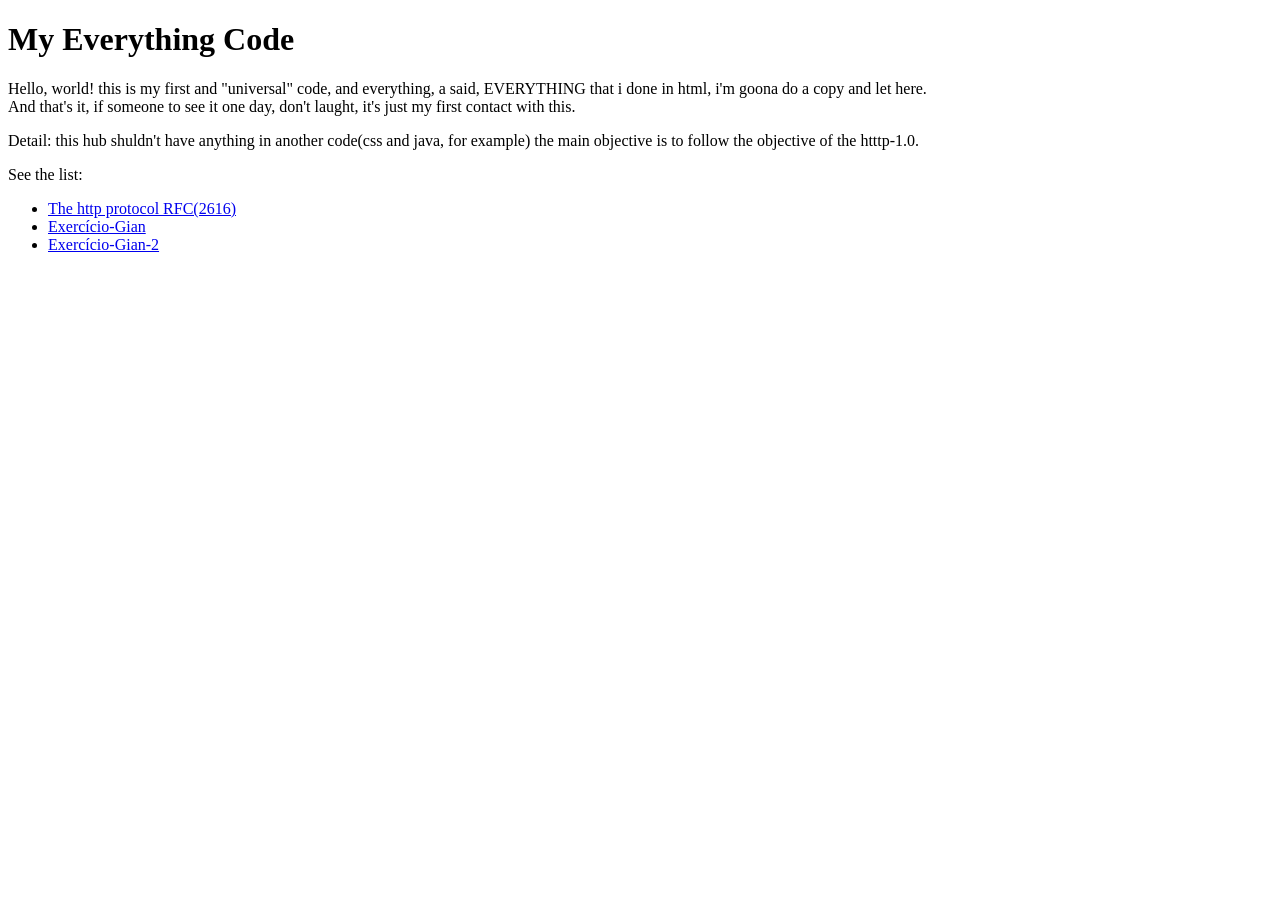
<file: index.html>
<!DOCTYPE html>

<!-- Idioma do site e  abertura do html -->

<html lang="pt-br">

<!-- estilo de caracteres, título e adaptação de escala do site -->

    <head> 

        <title> My Everything Code </title>
        <meta charset="utf-8">
        <meta name="viewport" content="width=device-width, initial-scale=1.0">

    </head>

<!-- O QUE RAIOS ISSO FAZ?: 
     width=device-width- faz a largura da página ser igual ser igual à largura da tela do dispositivo
     initial-scale=1.0- define o zoom inicial -->

<!-- Parte escrita visível do site-->

<!-- Apresentação -->

    <body> 
        <h1> My Everything Code </h1>

            <p> Hello, world! this is my first and "universal" code, and everything, a said, EVERYTHING that i done in html, i'm goona do a copy and let here.<br>
            And that's it, if someone to see it one day, don't laught, it's just my first contact with this. </p>
    
            <p> Detail: this hub shuldn't have anything in another code(css and java, for example) the main objective is to follow the objective of the htttp-1.0. </p>

            <p> See the list: </p>

<!-- lista de ãncoras de sites, testes e exercícios didáticos-->

        <ul>

            <li> <a href="https://datatracker.ietf.org/doc/html/rfc2616" target="_blank">The http protocol RFC(2616)</a> </li>

            <li> <a href="exercíciodogian.html">Exercício-Gian</a> </li>

            <li> <a href="exerciciogian2.html">Exercício-Gian-2</a> </li>

        </ul>

<!-- OBS: ul- Serve para indicar uma listagem.
          li- define os itens da lista 
          a href""- cria uma âncora para outro endereço
          target"blank"- faz abrir o link em outra aba -->

    </body>

</html>
</file>
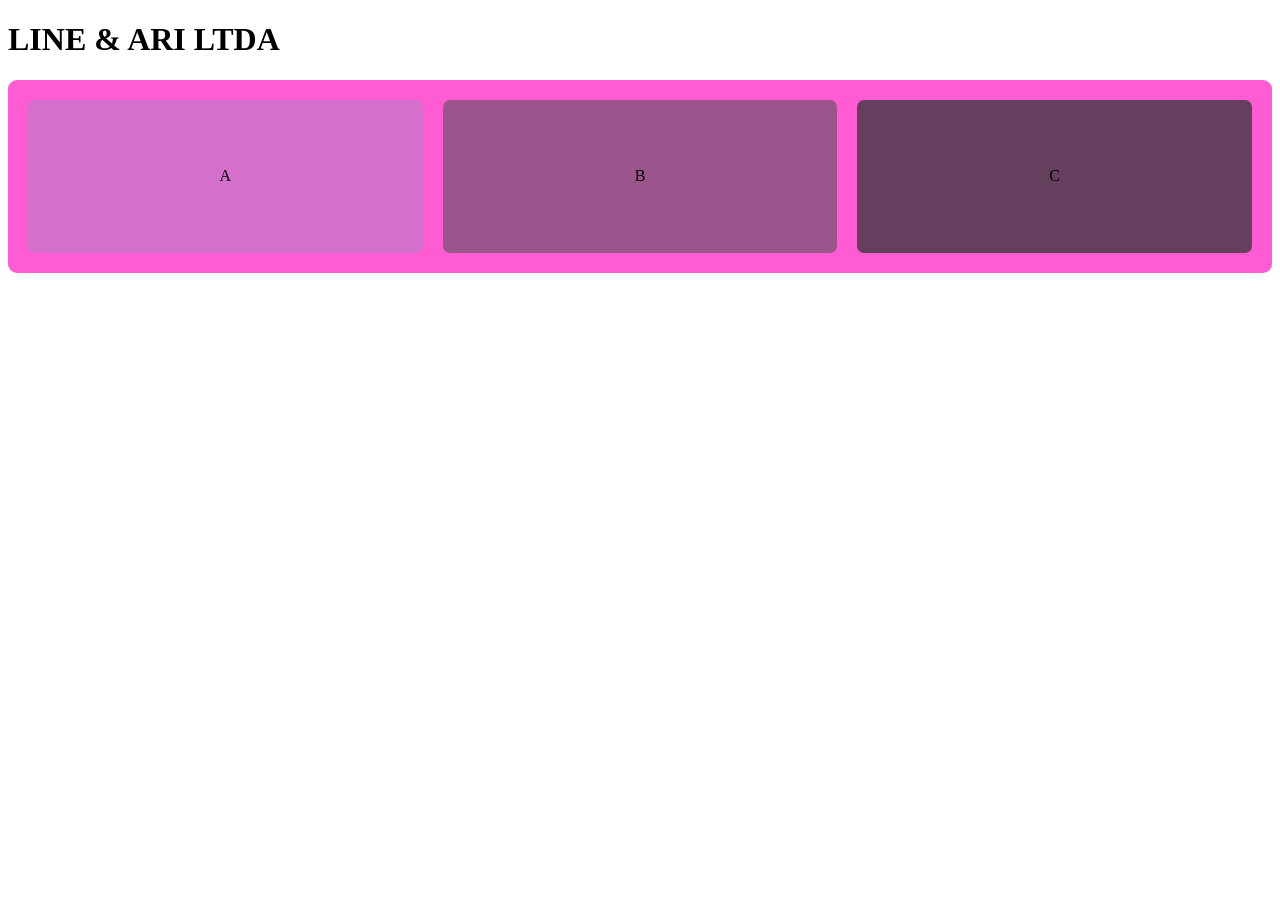
<file: exerciciogian2.html>
<!DOCTYPE html>
<html lang="pt-br">

<!-- Idioma do site e abertura do html-->

    <head> 
        <title> Ari' Informática </title>
        <meta charset="utf-8">
        <link rel="stylesheet" href="estilo.css">
    </head>

<!-- estilo de caracteres, título e adaptação de escala do site -->

<!-- Parte escrita visível do site-->

    <h1> LINE & ARI LTDA </h1>
   
    <body> 
        <div class="lista1">
            
            <div class="item-a"> A </div>
            <div class="item-b"> B </div>
            <div class="item-c"> C </div>

        </div>
    </body>

</html>

<!-- OBS: div-   -->
</file>
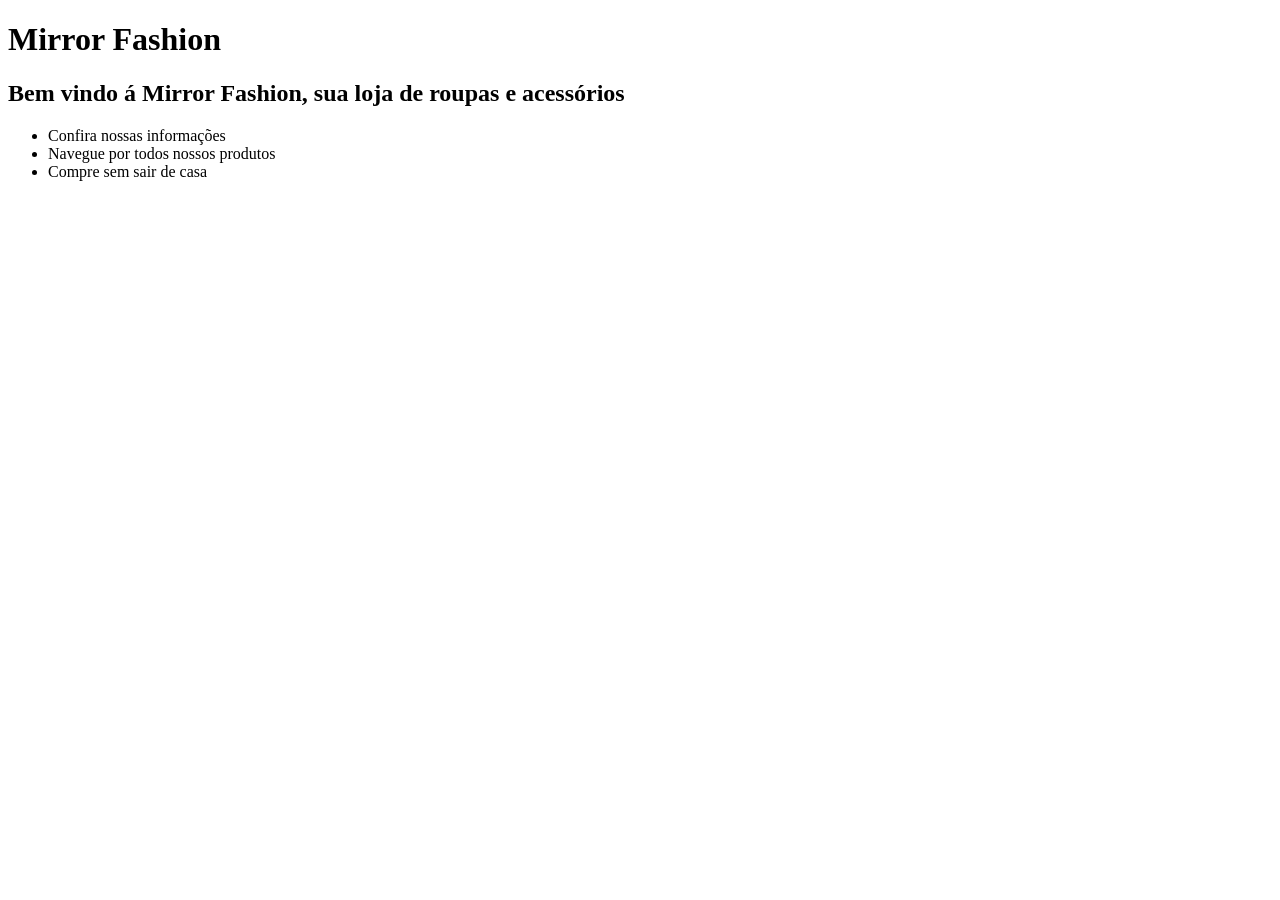
<file: exercíciodogian.html>
<!DOCTYPE html>

<!-- Idioma do site e abertura do html-->

<html lang="pt-br">


<!-- estilo de caracteres, título e adaptação de escala do site -->

<head> 
    <title> My Everything Code </title>
    <meta charset="utf-8">
    <meta name="viewport" content="width=device-width, initial-scale=1.0">
</head>

<!-- Parte escrita visível do site-->
 <!-- Parte 1 do site(exercício do gian)-->
<body> 
    <h1> Mirror Fashion </h1>
    <h2> Bem vindo á Mirror Fashion, sua loja de roupas e acessórios</h2>
<ul>
    <li> Confira nossas informações </li>
    <li> Navegue por todos nossos produtos </li>
    <li> Compre sem sair de casa </li>
</ul>
</body>
<!-- OBS: ul- Serve para indicar uma listagem.
          li- define os itens da lista -->
</html>
</file>
<file: estilo.css>
.lista1{
    display: grid;
    background-color: #ff5cd4;
    grid-template-columns: 1fr 1fr 1fr;
    padding: 20px;
    gap: 20px;
    border-radius: 9px;
    height: 17vh;

}

 .item-a,
 .item-b,
 .item-c {  
   border-radius: 7px;
   text-align: center;
   align-content: center; 
}


 .item-a{
    background-color: #d56fcc;
 }
 
 .item-b{
    background-color: #9b558d;
 }

 .item-c{
    background-color: #65405e;
 }
</file>
